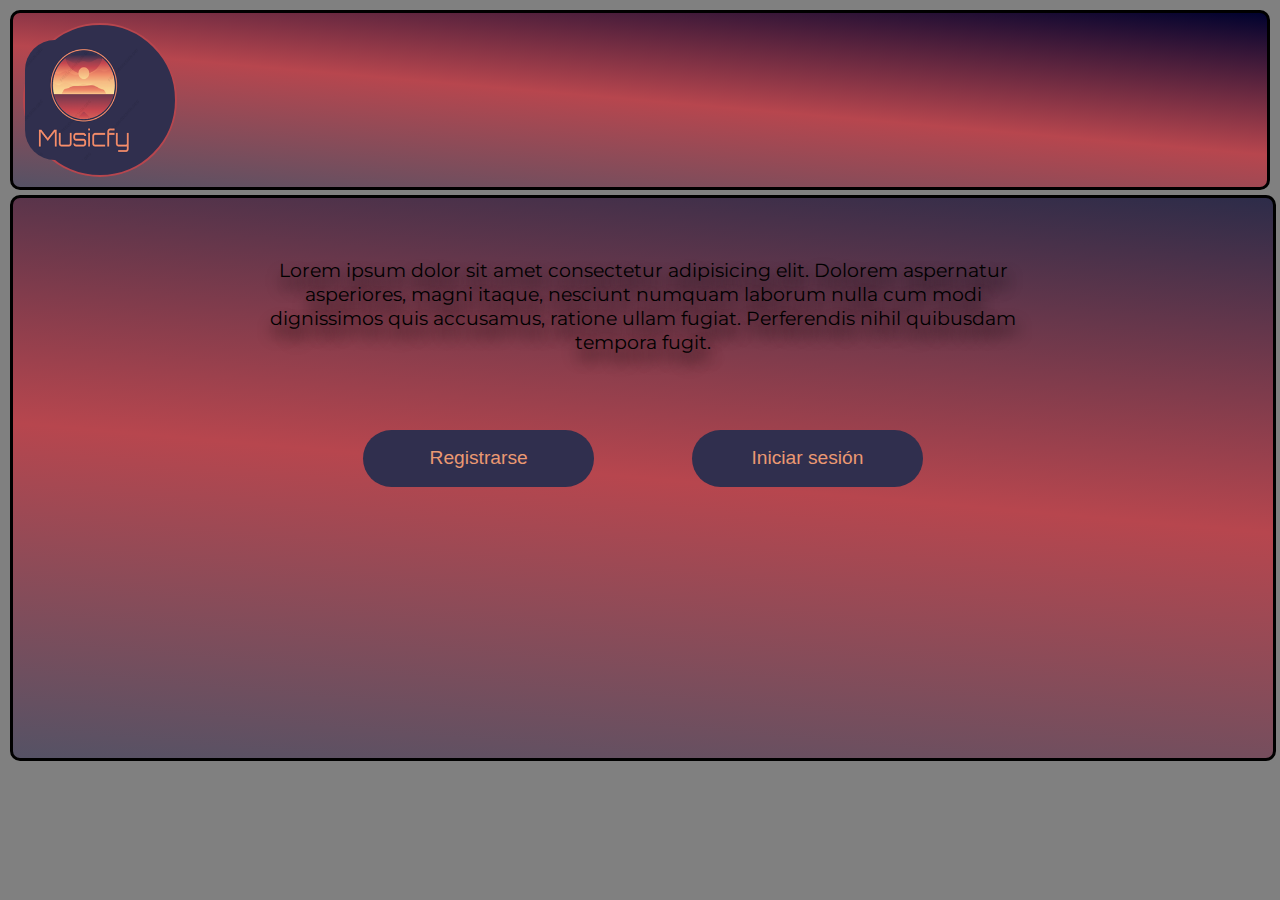
<file: index.html>
<!DOCTYPE html>
<html lang="en">
<head>
    <meta charset="UTF-8">
    <meta http-equiv="X-UA-Compatible" content="IE=edge">
    <meta name="viewport" content="width=device-width, initial-scale=1.0">
    <title>Document</title>
    <link rel="preconnect" href="https://fonts.googleapis.com">
    <link rel="preconnect" href="https://fonts.gstatic.com" crossorigin>
    <!-- CSS only -->
    <link href="https://cdn.jsdelivr.net/npm/bootstrap@5.2.0-beta1/dist/css/bootstrap.min.css" rel="stylesheet" integrity="sha384-0evHe/X+R7YkIZDRvuzKMRqM+OrBnVFBL6DOitfPri4tjfHxaWutUpFmBp4vmVor" crossorigin="anonymous">
    <link href="https://fonts.googleapis.com/css2?family=Montserrat:wght@100;380&family=Satisfy&display=swap" rel="stylesheet">
    <link rel="stylesheet" href="./style.css">
</head>
<body>
    <header>
        <nav class="navbar">
            <a href="./index.html"><img src="./img/logo.png" id="logo" class="mx-auto d-block" alt=""></a>    
        </nav>
    </header>
    <main>
        <div class="container">
            <div class="container-fluid">
                <div class="welcome">Lorem ipsum dolor sit amet consectetur adipisicing elit. Dolorem aspernatur asperiores, magni itaque, nesciunt numquam laborum nulla cum modi dignissimos quis accusamus, ratione ullam fugiat. Perferendis nihil quibusdam tempora fugit.</div>
                <div class="buttons">
                    <a href="./search.html"><input type="button" class="btnlogin" value="Registrarse"></a>
                    <a href="./search.html"><input type="button" class="btnlogin" value="Iniciar sesión"></a>
                </div>
            </div>
        </div>
    </main>
</body>
</html>
</file>
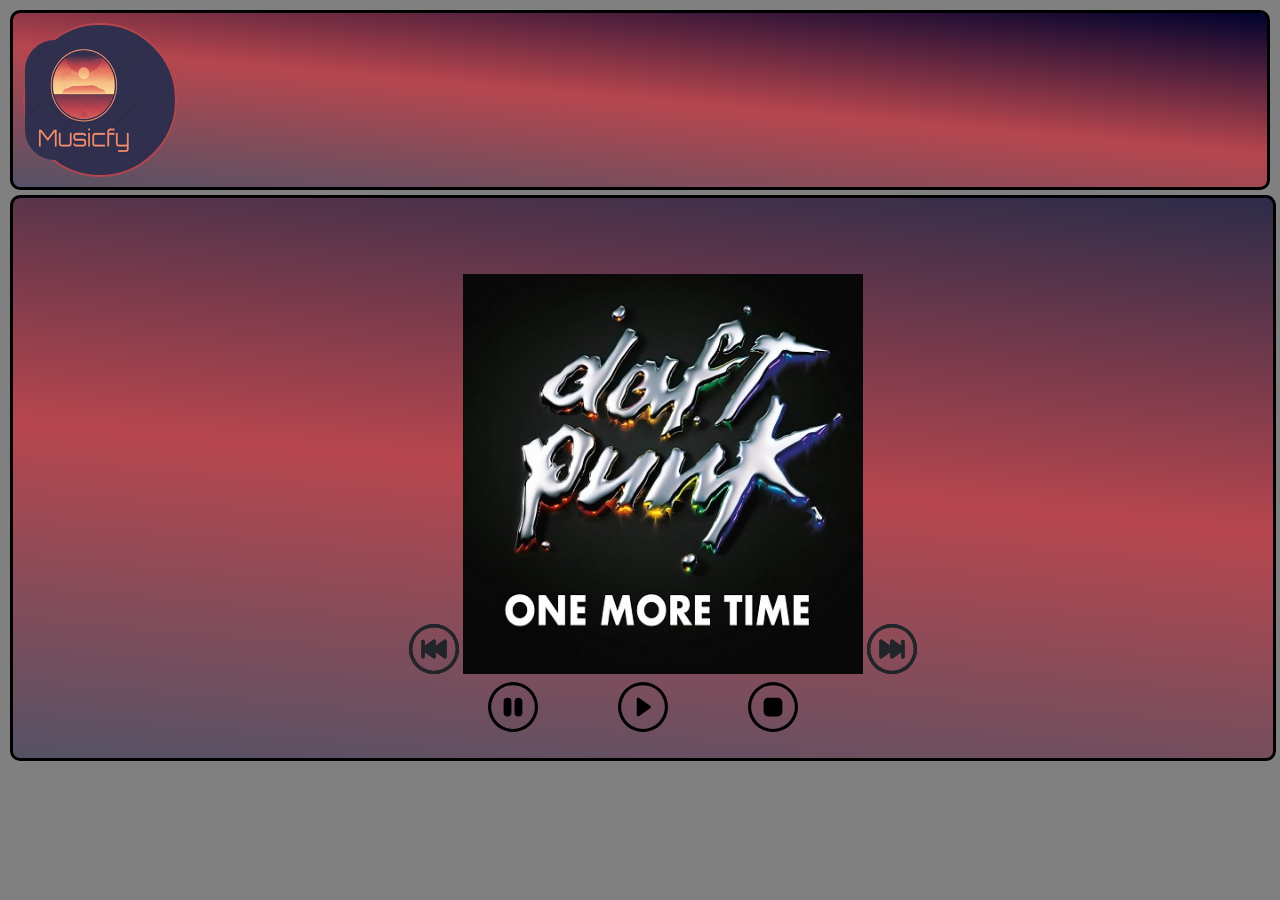
<file: reproductor.html>
<!DOCTYPE html>
<html lang="en">
<head>
    <meta charset="UTF-8">
    <meta http-equiv="X-UA-Compatible" content="IE=edge">
    <meta name="viewport" content="width=device-width, initial-scale=1.0">
    <!-- CSS only -->
<link href="https://cdn.jsdelivr.net/npm/bootstrap@5.2.0-beta1/dist/css/bootstrap.min.css" rel="stylesheet" integrity="sha384-0evHe/X+R7YkIZDRvuzKMRqM+OrBnVFBL6DOitfPri4tjfHxaWutUpFmBp4vmVor" crossorigin="anonymous">
    <link rel="stylesheet" href="./style.css">
    <link rel="stylesheet" href="https://fonts.googleapis.com/css2?family=Material+Symbols+Outlined:opsz,wght,FILL,GRAD@20..48,100..700,0..1,-50..200" />
    <title>Document</title>
</head>
<body>
  <header>
    <nav class="navbar" id="reproductor">
        <a href="./index.html"><img src="./img/logo.png" id="logo" class="mx-auto d-block" alt=""></a>    
    </nav>
  </header>
    <main>
        <div class="container-reproductor">
          <div class="back-image-next">
              <ol class="slider">
                <li id="slide-1">
                  <a href="#slide-3">
                    <svg xmlns="http://www.w3.org/2000/svg" width="16" height="16" fill="currentColor" class="bi bi-skip-backward-circle" viewBox="0 0 16 16">
                      <path d="M8 15A7 7 0 1 1 8 1a7 7 0 0 1 0 14zm0 1A8 8 0 1 0 8 0a8 8 0 0 0 0 16z"/>
                      <path d="M11.729 5.055a.5.5 0 0 0-.52.038L8.5 7.028V5.5a.5.5 0 0 0-.79-.407L5 7.028V5.5a.5.5 0 0 0-1 0v5a.5.5 0 0 0 1 0V8.972l2.71 1.935a.5.5 0 0 0 .79-.407V8.972l2.71 1.935A.5.5 0 0 0 12 10.5v-5a.5.5 0 0 0-.271-.445z"/>
                    </svg>
                  </a>

                  <img src="./img/getlucky.jpg" alt="">

                  <a href="#slide-2">
                    <svg xmlns="http://www.w3.org/2000/svg" width="16" height="16" fill="currentColor" class="bi bi-skip-forward-circle" viewBox="0 0 16 16">
                      <path d="M8 15A7 7 0 1 1 8 1a7 7 0 0 1 0 14zm0 1A8 8 0 1 0 8 0a8 8 0 0 0 0 16z"/>
                      <path d="M4.271 5.055a.5.5 0 0 1 .52.038L7.5 7.028V5.5a.5.5 0 0 1 .79-.407L11 7.028V5.5a.5.5 0 0 1 1 0v5a.5.5 0 0 1-1 0V8.972l-2.71 1.935a.5.5 0 0 1-.79-.407V8.972l-2.71 1.935A.5.5 0 0 1 4 10.5v-5a.5.5 0 0 1 .271-.445z"/>
                    </svg>
                  </a>
                </li>
                <li id="slide-2">
                  <a href="#slide-1">
                    <svg xmlns="http://www.w3.org/2000/svg" width="16" height="16" fill="currentColor" class="bi bi-skip-backward-circle" viewBox="0 0 16 16">
                      <path d="M8 15A7 7 0 1 1 8 1a7 7 0 0 1 0 14zm0 1A8 8 0 1 0 8 0a8 8 0 0 0 0 16z"/>
                      <path d="M11.729 5.055a.5.5 0 0 0-.52.038L8.5 7.028V5.5a.5.5 0 0 0-.79-.407L5 7.028V5.5a.5.5 0 0 0-1 0v5a.5.5 0 0 0 1 0V8.972l2.71 1.935a.5.5 0 0 0 .79-.407V8.972l2.71 1.935A.5.5 0 0 0 12 10.5v-5a.5.5 0 0 0-.271-.445z"/>
                    </svg>
                  </a>

                  <img src="./img/instantcrush.jpg" alt="">

                  <a href="#slide-3">
                    <svg xmlns="http://www.w3.org/2000/svg" width="16" height="16" fill="currentColor" class="bi bi-skip-forward-circle" viewBox="0 0 16 16">
                      <path d="M8 15A7 7 0 1 1 8 1a7 7 0 0 1 0 14zm0 1A8 8 0 1 0 8 0a8 8 0 0 0 0 16z"/>
                      <path d="M4.271 5.055a.5.5 0 0 1 .52.038L7.5 7.028V5.5a.5.5 0 0 1 .79-.407L11 7.028V5.5a.5.5 0 0 1 1 0v5a.5.5 0 0 1-1 0V8.972l-2.71 1.935a.5.5 0 0 1-.79-.407V8.972l-2.71 1.935A.5.5 0 0 1 4 10.5v-5a.5.5 0 0 1 .271-.445z"/>
                    </svg>
                  </a>
                </li>
                <li id="slide-3">
                  <a href="#slide-2">
                    <svg xmlns="http://www.w3.org/2000/svg" width="16" height="16" fill="currentColor" class="bi bi-skip-backward-circle" viewBox="0 0 16 16">
                      <path d="M8 15A7 7 0 1 1 8 1a7 7 0 0 1 0 14zm0 1A8 8 0 1 0 8 0a8 8 0 0 0 0 16z"/>
                      <path d="M11.729 5.055a.5.5 0 0 0-.52.038L8.5 7.028V5.5a.5.5 0 0 0-.79-.407L5 7.028V5.5a.5.5 0 0 0-1 0v5a.5.5 0 0 0 1 0V8.972l2.71 1.935a.5.5 0 0 0 .79-.407V8.972l2.71 1.935A.5.5 0 0 0 12 10.5v-5a.5.5 0 0 0-.271-.445z"/>
                    </svg>
                  </a>

                  <img src="./img/onemoretime.jpg" alt="">

                  <a href="#slide-1">
                    <svg xmlns="http://www.w3.org/2000/svg" width="16" height="16" fill="currentColor" class="bi bi-skip-forward-circle" viewBox="0 0 16 16">
                      <path d="M8 15A7 7 0 1 1 8 1a7 7 0 0 1 0 14zm0 1A8 8 0 1 0 8 0a8 8 0 0 0 0 16z"/>
                      <path d="M4.271 5.055a.5.5 0 0 1 .52.038L7.5 7.028V5.5a.5.5 0 0 1 .79-.407L11 7.028V5.5a.5.5 0 0 1 1 0v5a.5.5 0 0 1-1 0V8.972l-2.71 1.935a.5.5 0 0 1-.79-.407V8.972l-2.71 1.935A.5.5 0 0 1 4 10.5v-5a.5.5 0 0 1 .271-.445z"/>
                    </svg>
                  </a>
                </li>
              </ol>
          </div>
          <div class="pause-play-stop">
            <div class="icon-pause">
              <svg xmlns="http://www.w3.org/2000/svg" width="16" height="16" fill="currentColor" class="bi bi-pause-circle" viewBox="0 0 16 16">
                  <path d="M8 15A7 7 0 1 1 8 1a7 7 0 0 1 0 14zm0 1A8 8 0 1 0 8 0a8 8 0 0 0 0 16z"/>
                  <path d="M5 6.25a1.25 1.25 0 1 1 2.5 0v3.5a1.25 1.25 0 1 1-2.5 0v-3.5zm3.5 0a1.25 1.25 0 1 1 2.5 0v3.5a1.25 1.25 0 1 1-2.5 0v-3.5z"/>
                </svg>
            </div>
            <div class="icon-play">
              <svg xmlns="http://www.w3.org/2000/svg" width="16" height="16" fill="currentColor" class="bi bi-play-circle" viewBox="0 0 16 16">
                  <path d="M8 15A7 7 0 1 1 8 1a7 7 0 0 1 0 14zm0 1A8 8 0 1 0 8 0a8 8 0 0 0 0 16z"/>
                  <path d="M6.271 5.055a.5.5 0 0 1 .52.038l3.5 2.5a.5.5 0 0 1 0 .814l-3.5 2.5A.5.5 0 0 1 6 10.5v-5a.5.5 0 0 1 .271-.445z"/>
                </svg>
            </div>
            <div class="icon-stop">
              <svg xmlns="http://www.w3.org/2000/svg" width="16" height="16" fill="currentColor" class="bi bi-stop-circle" viewBox="0 0 16 16">
                  <path d="M8 15A7 7 0 1 1 8 1a7 7 0 0 1 0 14zm0 1A8 8 0 1 0 8 0a8 8 0 0 0 0 16z"/>
                  <path d="M5 6.5A1.5 1.5 0 0 1 6.5 5h3A1.5 1.5 0 0 1 11 6.5v3A1.5 1.5 0 0 1 9.5 11h-3A1.5 1.5 0 0 1 5 9.5v-3z"/>
                </svg>
            </div>
          </div>

        </div>
    </main>    
</body>
</html>
</file>
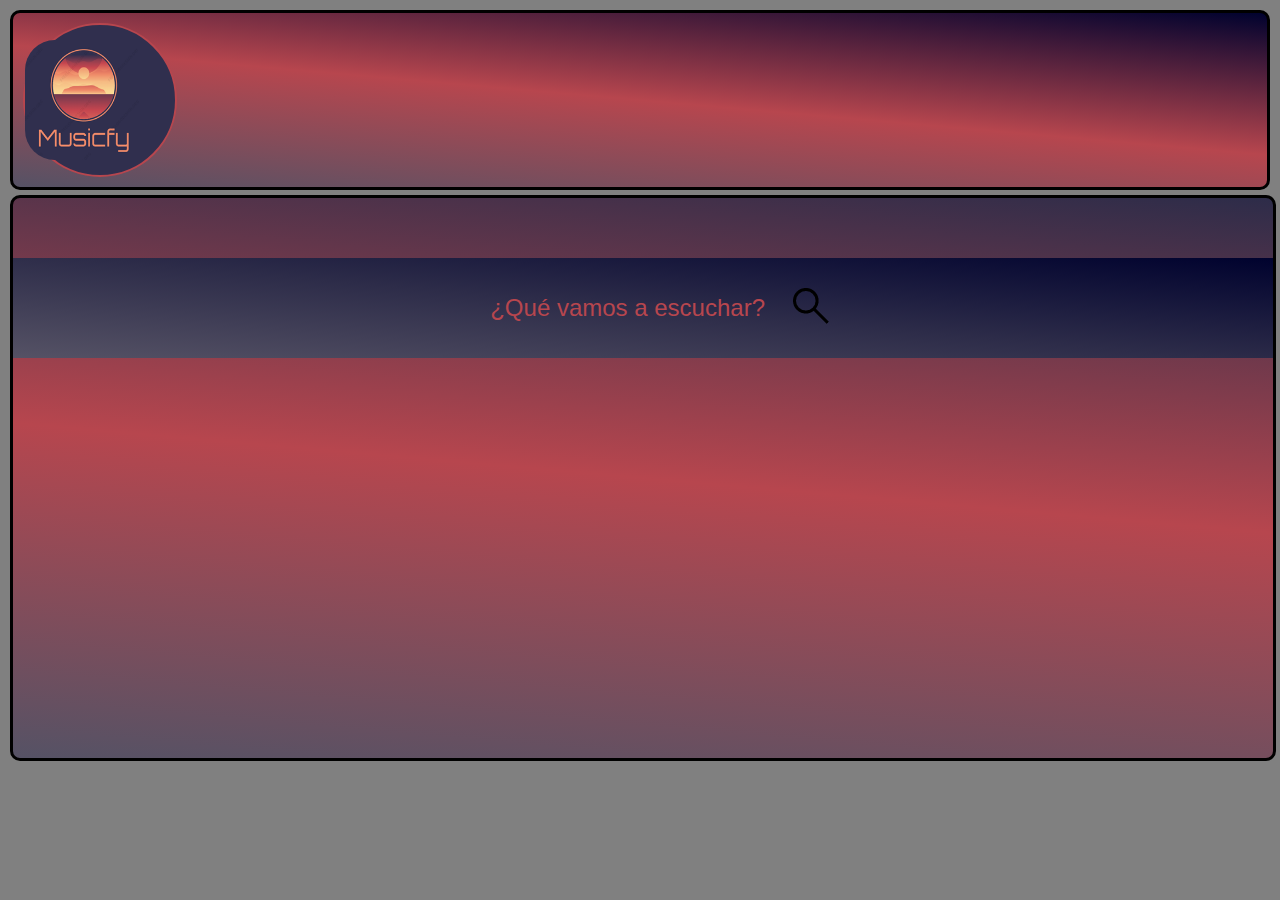
<file: search.html>
<!DOCTYPE html>
<html lang="en">
<head>
    <meta charset="UTF-8">
    <meta http-equiv="X-UA-Compatible" content="IE=edge">
    <meta name="viewport" content="width=device-width, initial-scale=1.0">
    <!-- CSS only -->
<link href="https://cdn.jsdelivr.net/npm/bootstrap@5.2.0-beta1/dist/css/bootstrap.min.css" rel="stylesheet" integrity="sha384-0evHe/X+R7YkIZDRvuzKMRqM+OrBnVFBL6DOitfPri4tjfHxaWutUpFmBp4vmVor" crossorigin="anonymous">
    <link rel="stylesheet" href="./style.css">
    <link rel="stylesheet" href="https://fonts.googleapis.com/css2?family=Material+Symbols+Outlined:opsz,wght,FILL,GRAD@20..48,100..700,0..1,-50..200" />
    <title>Document</title>
</head>
<body>
    <header>
        <nav class="navbar">
            <a href="./index.html"><img src="./img/logo.png" id="logo" class="mx-auto d-block" alt=""></a>    
        </nav>
    </header>
    <main>
        <div class="search">
            <input class="form-control" placeholder="¿Qué vamos a escuchar?">
            <a href="./reproductor.html"><img src="./img/search.png" class="icon-search" alt="search"></a>
        </div>
        
    </main>
    <footer></footer>
    
</body>
</html>
</file>
<file: style.css>
@import url(./search.css);
@import url(./reproductor.css);

        /* 
        Paleta de colores:
        Principal: #eb9972
        Secundario: #b7464e
        Terciario: #2d2c49
         */
    /* Principal */
   /*  background-color: #2d2c49; */
    /* rgb(48, 47, 78) */
    /* Secundario */
    /* background-color: #EB9972; */
    /* Terciadrio */
    /* background-color: #b7464e; */
    /* background-color: #b7464e; */

body{
    background-color: grey;
    margin: 10px 10px;
}
.navbar{
    display: flex;
    justify-content: flex-start;
    border: 3px solid;
    padding: 10px;
    /* background-color: #2d2c49; */
    background-image: linear-gradient(5deg, #555265 0, #b7464e 50%, #00022e 100%);
    border-radius: 10px;
}
.navbar a{
    width: 150px;
    height: 150px;
    background-color: rgb(48, 47, 78);
    border: 2px solid #b7464e;
    border-radius: 50%; 
}
#logo{
    width: 120px;
    height: 120px;
    border-radius: 30px;
    border: none;
    transform: translateY(15px);
}
main{
    padding-top: 60px;
    margin-top: 5px;
    border: 3px solid;
    border-radius: 10px;
    background-image: linear-gradient(5deg, #555265 0, #b7464e 50%, #2d2c49 100%);
}
.container{
    display: flex;
    flex-flow: column;
    align-items: center;
}
.container-fluid{
    width: 60%;
}
.welcome{
    font-family: 'Montserrat', sans-serif;
    text-align: center;
    margin-bottom: 10%;
    font-size: 1.2em;
    text-shadow: 2px 10px 15px;
}
.buttons{
    display: flex;
    justify-content: space-evenly;
}
.btnlogin{
    width: 12em;
    height: 3em;
    background-color: rgb(48, 47, 78);
    color: #EB9972;
    font-size: 1.2em;
    border-radius: 50px;
    border: none;
}
.btnlogin:hover{
    border: 3px solid #EB9972;
}
@media screen and (max-width: 767px){
    /* Smartphones */
    .navbar{
        display: flex;
        justify-content: center;
    }
    .welcome{
        display: none;
    }
    .container{
        display: flex;
        flex-flow: column wrap;
        justify-content: center;
        width: 100%;
        /* border: 1px solid; */
    }
    .buttons{
        display: flex;
        flex-flow: column-reverse nowrap;
        align-items: center;
    }
    .btnlogin{
        margin-bottom: 1em;
    }
    .welcome{
        font-size: 2.5em;
    }
}
</file>
